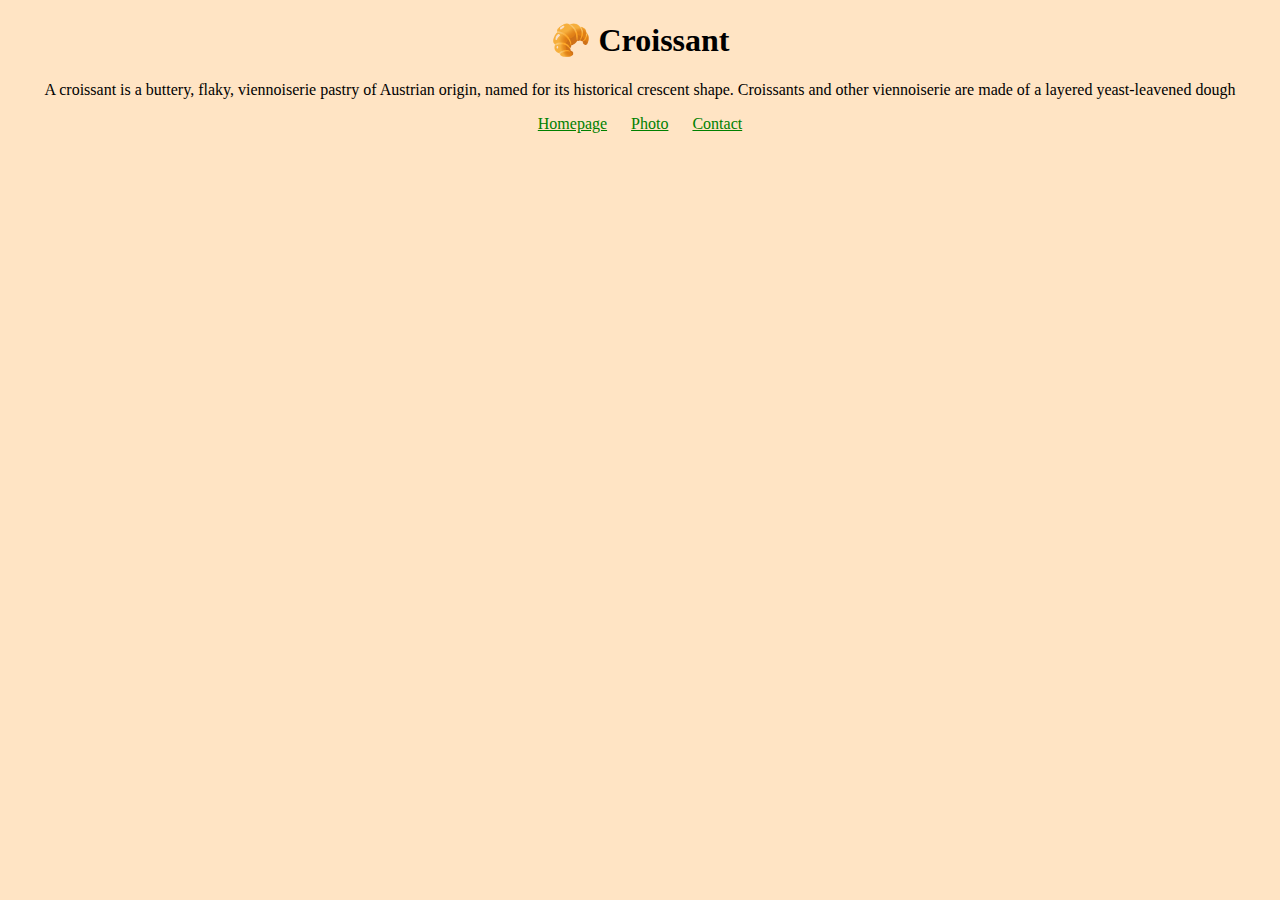
<file: index.html>
<!DOCTYPE html>
<html lang="en">
<head>
    <meta charset="UTF-8">
    <meta name="viewport" content="width=device-width, initial-scale=1.0">
    <link rel="stylesheet" href="/css/styles.css">
    <title>Best croissan in Kyiv - 🥐 Croissant</title>
    <meta name="description" content="You can find the best crispy croissan in Kyiv at Brad Hall. Stay here for a cup of coffee. Meet friends or reading favourite books.">
</head>
<body>
    <h1>🥐 Croissant</h1>
    <p>A croissant is a buttery, flaky, viennoiserie pastry of Austrian origin, named for its historical crescent shape.
    Croissants and other viennoiserie are made of a layered yeast-leavened dough</p>
<footer>
    <a href="/" title="Home"> Homepage</a>
    <a href="/photo.html" title="Croissant photo"> Photo</a>
    <a href="/contact.html" title="Contact Croissant.com"> Contact</a>
</footer>
    
</body>
</html>
</file>
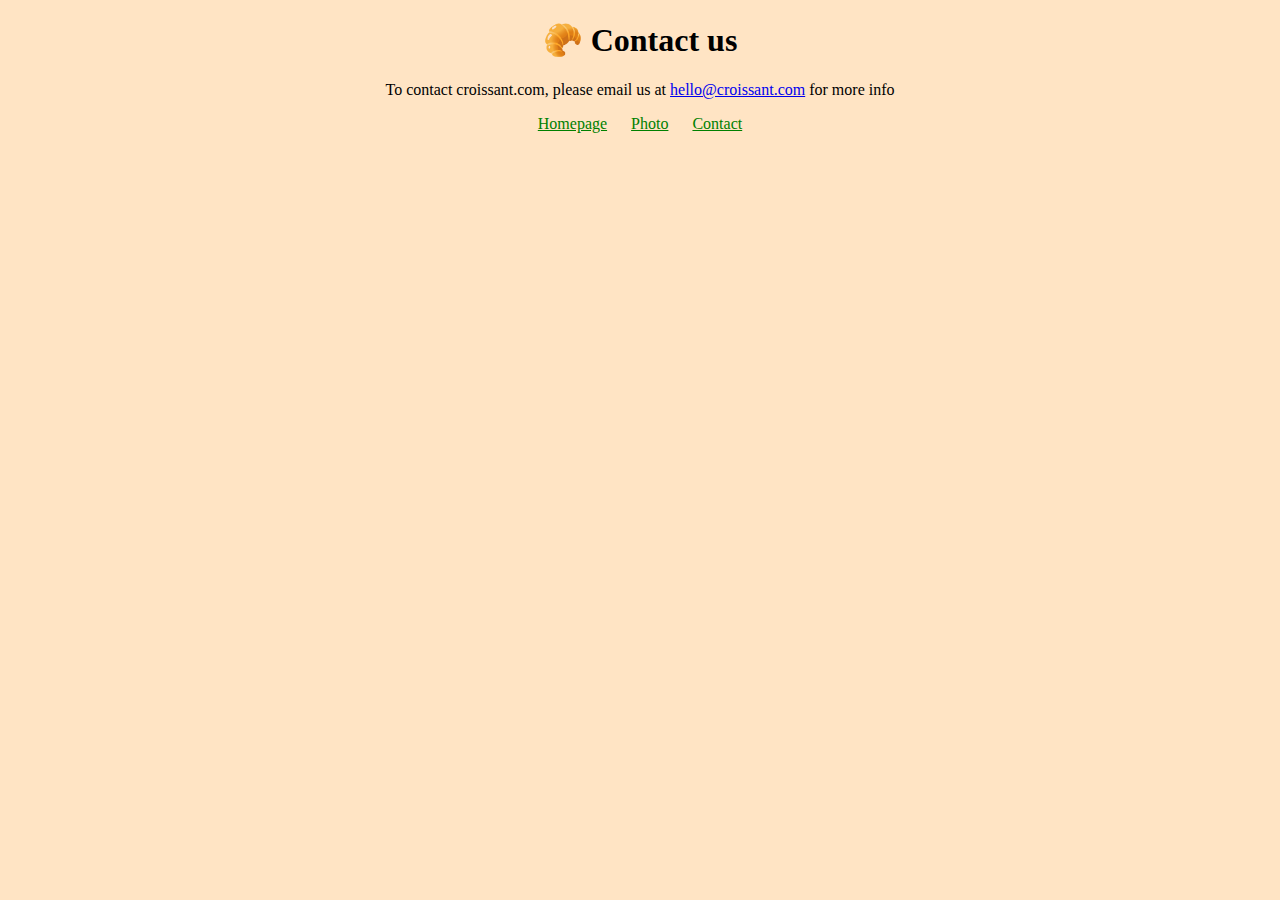
<file: contact.html>
<!DOCTYPE html>
<html lang="en">

<head>
    <meta charset="UTF-8">
    <meta name="viewport" content="width=device-width, initial-scale=1.0">
    <link rel="stylesheet" href="/css/styles.css">
    <title>Best croissan in Kyiv - 🥐 Contact us</title>
        <meta name="description"
            content="You can find the best crispy croissan in Kyiv at Brad Hall. Stay here for a cup of coffee. Meet friends or reading favourite books.">

</head>

<body>
    <h1>🥐 Contact us</h1>
    <p>To contact croissant.com, please email us at <a href="mailto:hello@croissant.com" title="contact us by email">hello@croissant.com</a> for more info</p>
    <footer>
        <a href="/" title="Home"> Homepage</a>
        <a href="/photo.html" title="Croissant photo"> Photo</a>
        <a href="/contact.html" title="Contact Croissant.com"> Contact</a>
    </footer>

</body>

</html>
</file>
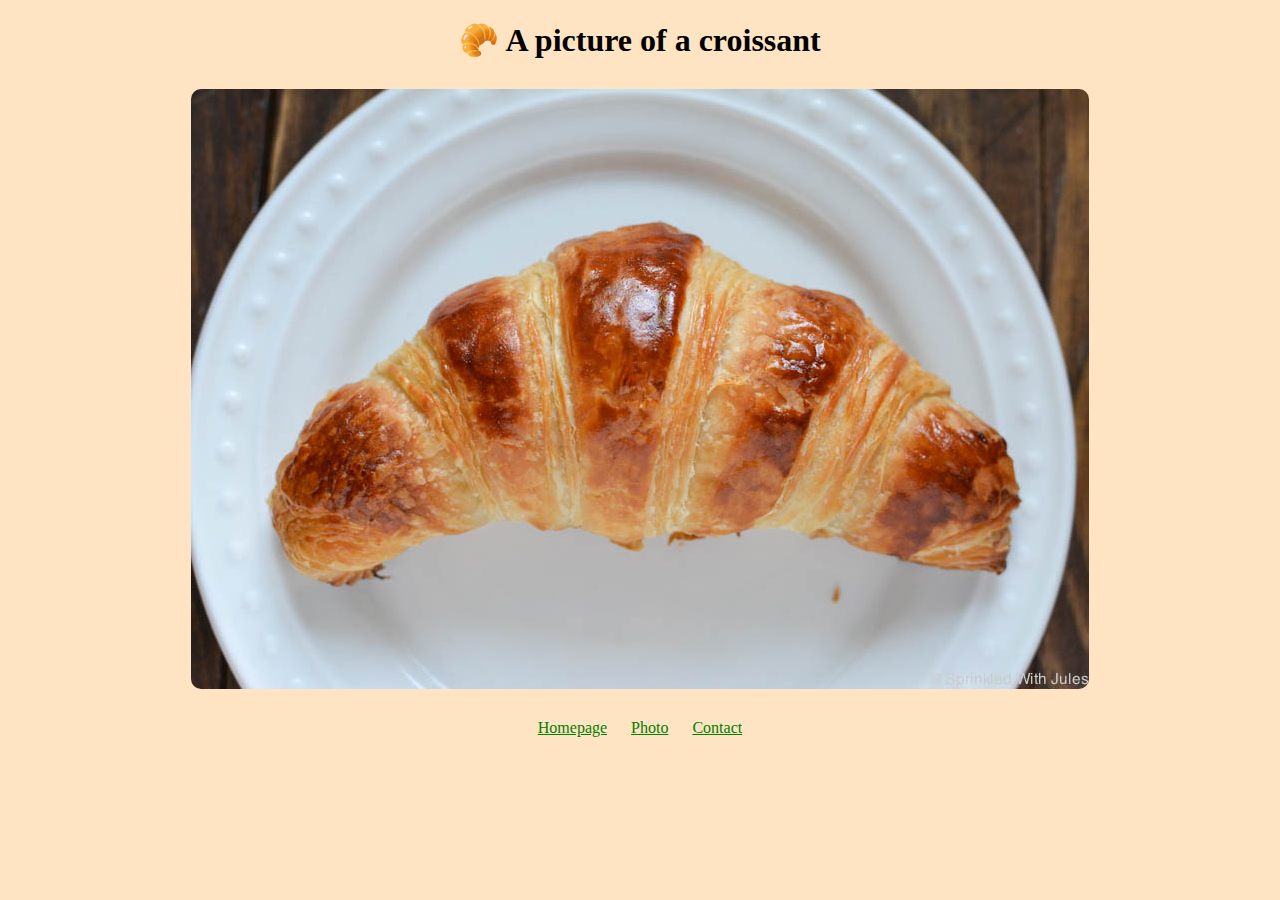
<file: photo.html>
<!DOCTYPE html>
<html lang="en">

<head>
    <meta charset="UTF-8">
    <meta name="viewport" content="width=device-width, initial-scale=1.0">
    <link rel="stylesheet" href="/css/styles.css">
    <title>Best croissan in Kyiv -🥐 A picture of a croissant</title>
        <meta name="description"
            content="You can find the best crispy croissan in Kyiv at Brad Hall. Stay here for a cup of coffee. Meet friends or reading favourite books.">
</head>

<body>
    <h1>🥐 A picture of a croissant</h1>
<img src="/images/croissant.jpg" alt=Croissant" class="croissant-foto" title="Croissant">
    <footer>
        <a href="/" title="Home"> Homepage</a>
        <a href="/photo.html" title="Croissant photo"> Photo</a>
        <a href="/contact.html" title="Contact Croissant.com"> Contact</a>
    </footer>

</body>

</html>
</file>
<file: css/styles.css>
body {
  background: bisque;
}

h1,
p {
  text-align: center;
}

.croissant-foto {
  max-width: 100%;
  border-radius: 10px;
  display: block;
  margin: 30px auto;
}

footer {
  text-align: center;
}

footer a {
  margin: 0 10px;
  color: green;
}
</file>
